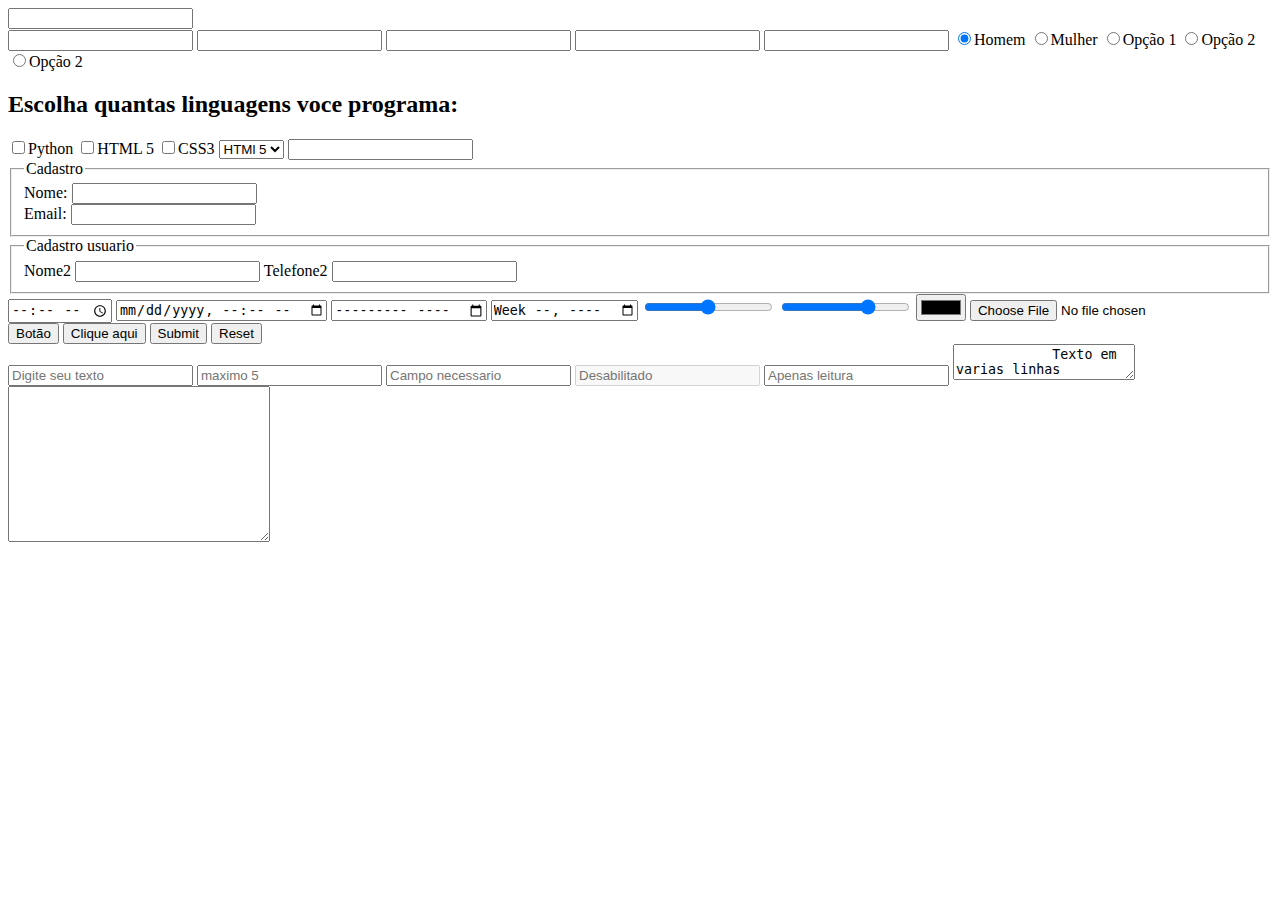
<file: formulario.html>
<!DOCTYPE html>
<html lang="pt-BR">
<head>
    <meta charset="UTF-8">
    <meta http-equiv="X-UA-Compatible" content="IE=edge">
    <meta name="viewport" content="width=device-width, initial-scale=1.0">
    <title>Document</title>
</head>
<body>
    
    <!-- A tag form representa um formulario-->
    <form>
    </form>

    <!-- Accept-charset defini o charset usado no formulario,ele vai dentro do form pois e um atributo-->
    <form action="" accept charset = "UTF-8"
    ></form>

    <!--Autocomplete vai tentar auto completar,action especifica para onde os dados do formulario serao enviados, o method especifica o metodo http utilizado na submissao-->
    <form action="/cadastro/usuario/1" method="post" autocomplete = "on">
        <input type="text" name = "email">
    </form>

    <!-- A blank indica onde a pagina destino sera aberta-->
    <form target="_blank">
         <!-- input serve para escrevermos pequenos textos,voce passa o tipo do texto e o nome do campo-->
        <input type="text" name = "email"/>
         <!-- O email obriga o campo a ter o @-->
         <input type= "email"/> 
        <!-- A search o negocio de busca-->
        <input type= "search"/>
        <!-- A url o simbolo-->
        <input type="url"/>
         <!-- O number mostra que o campo vai ser um numero-->
         <input type="number"/>
         <!-- raid button e utilizado em campos que podemos selicionar apenas uma opção,para isso e necessario o name,um exemplo como sexo masculino ou feminino -->
         <input type = "radio" name = "sexo" checked = "checked"/>Homem
         <input type = "radio" name = "sexo"/>Mulher
         <!-- sem o name, ele vai permitir selecionar mais de uma opção -->
         <input type = "radio" />Opção 1
         <input type = "radio" />Opção 2
         <input type = "radio" />Opção 2
        
         <!-- Checkbox serve para selecionarmos mais de uma opção -->
         <h2>Escolha quantas linguagens voce programa:</h2>
         <input type="checkbox" name="cor1"/>Python
         <input type="checkbox" name="cor1"/>HTML 5
         <input type="checkbox" name="cor1"/>CSS3

         <!-- select permite cria uma lista onde podemos selecionar um item -->
        <select>
            <option value="html">HTMl 5</option>
            <option value="html">CSS3</option>
            <option value="html">Java</option>
        </select>

        <!-- Datalist ele nao te da opção, voce digita e ele completa com oq tem na lista -->
            <input list="browsers" name="browsers"/>
                <!-- o id tem que ser o mesmo da list, ambos browsers -->
                <datalist id="browsers">
                    <option value="Internet Explorer"></option>
                    <option value="Firefox"></option>
                    <option value="Chrome"></option>
                    <option value="Opera"></option>
                    <option value="Safari"></option>
                </datalist>
        
        <!--Fieldset serve para criarmos um campo dentro do formulario, para melhor organizacao  -->
                <fieldset>
                    <!-- legenda da um titulo ao nosso formulario -->
                    <legend>Cadastro</legend>
                    Nome: <input type="text"><br>
                    Email: <input type="text"><br>
                </fieldset>
                <!-- o label se comunica com o for, passando o campo a que ele se refere -->
                <!-- o label deve ser utilizado, vc clica no nome ele ja te direciona ao campo correto -->
                <fieldset>
                    <legend>Cadastro usuario</legend>
                    <label for = "nome">Nome2</label>
                    <input id="nome" type="text">
                    <label for = "telefone">Telefone2</label>
                    <input id="telefone" type="text">
                </fieldset>
    </form>
        <!-- time serve para colocar o horario, o datetime e a data e o horario-->
        <input type="time" />
        <input type="datetime-local"/>
        <input type="month"/>
        <input type="week"/>

        <!-- range que possibilita vc escolher entre um maximo e minimo -->
        <input type="range" min="0" max="10"/>
        <!-- no range pode colocar o campo value tbm, para definir o quanto -->
        <input type="range" min="0" max="10" value="7"/>
        <!-- color abre uma palheta de cores -->
        <input type="color" />
        <!-- file e para selecionar um arquivo da pessoa -->
        <input type="file"/>
        <!-- button e do tipo butao -->
        <input type="button" value="Botão"/>
        <button>Clique aqui</button>
        <!-- submit usado quando o usuario clicar envia o formulario -->
        <button type="submit">Submit</button>
        <!-- reset reinicia o formulario -->
        <button type="reset">Reset</button>
        
    <form>


    </form>

    <form>
         <!-- O placeholder digite um pequeno texto na caixa do input-->
        <input type="text" placeholder="Digite seu texto">
        <!-- O maxlength digita a quantidade maxima de caracteres -->
        <input type="text" placeholder="maximo 5" maxlength="5">
        <!-- O required indica que o campo e necessario, so pode ser enviado se ele for preenchido-->
        <input type="text" placeholder="Campo necessario" required >
        <!-- O disable deixa o campo desabilitado-->
        <input type="text" placeholder="Desabilitado" disabled >
        <!-- O readonly impede as edicoes no campo, fica somente leitura-->
        <input type="text" placeholder="Apenas leitura" readonly>

         <!-- textarea permite escrever um texto em varias linhas-->
         <textarea>
            Texto em varias linhas
         </textarea>
        <!-- Pode ter parametros como 30 colunas e 10 linhas -->
        <textarea name = "" cols ="30" rows="10"></textarea>
    </form>

</body>
</html>
</file>
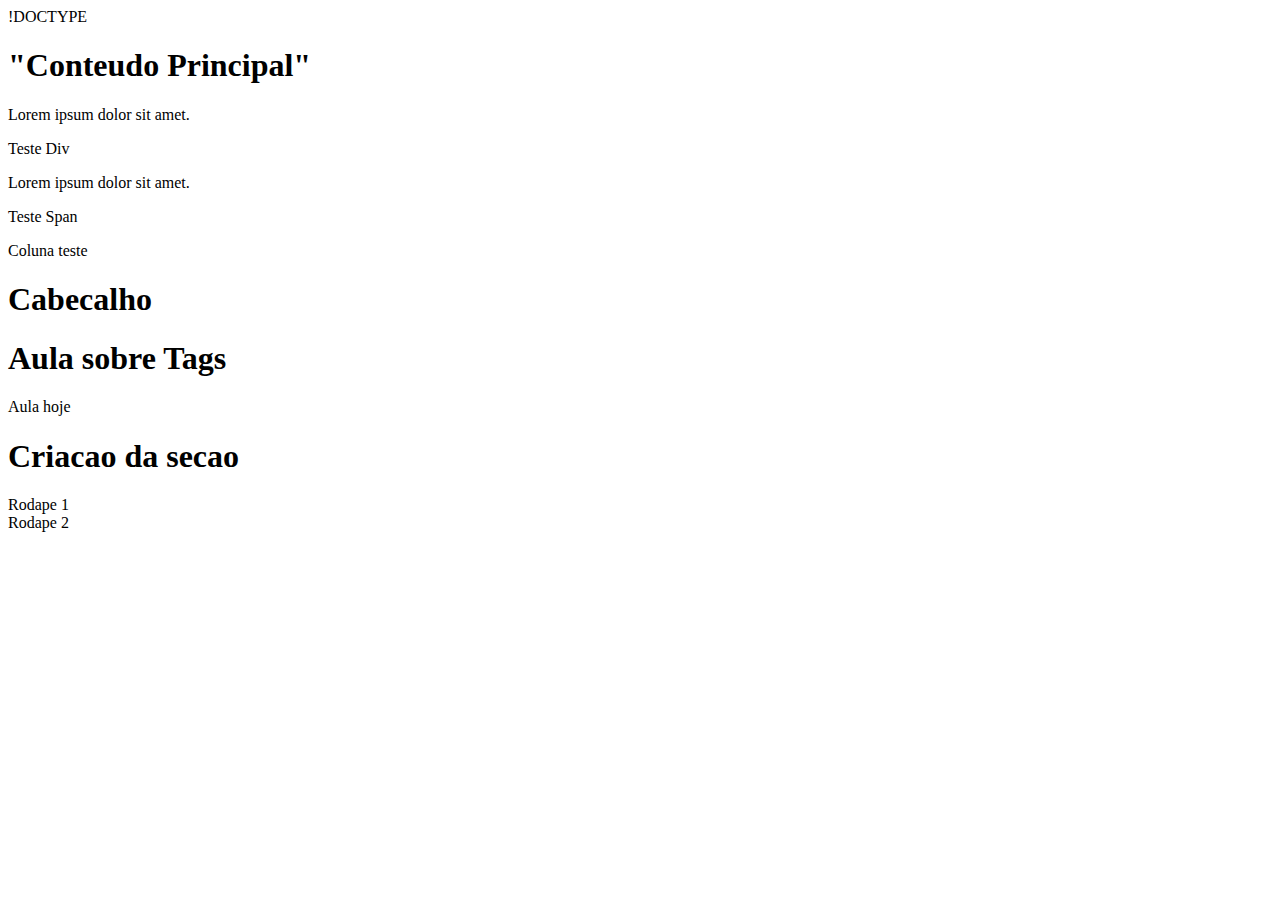
<file: parte2.html>
!DOCTYPE <!DOCTYPE html>
<html lang="pt-BR">
<head>
    <meta charset="UTF-8">
    <meta http-equiv="X-UA-Compatible" content="IE=edge">
    <meta name="viewport" content="width=device-width, initial-scale=1.0">
    <title>Parte 2</title>
    
</head>
<body>
    <!-- A main define a parte principal do documento,conteudo unico e nao deve ser filha de outras tags  -->
    <main>
        <h1>"Conteudo Principal" </h1>
        <!-- Comentarios são feitos com CTRL+: -->
      
          <!-- A div nao exibe nada,a menos que se estilize com CSS, div e um elemento de bloco, preenche a linha inteira -->
        <div>
           <!-- Lorem e utilizado quando vc sabe o tamnho do que vai colocar na pagina, mas nao tem o conteudo ainda,Lorem5,Lorem7,Lorem10-->
        <p>Lorem ipsum dolor sit amet.</p>
        </div>
        Teste Div

        <!--A Span e parecida com a div, mas e um elemento de linha,ou seja,caso tenha espaco os elementos seguintes virao a sua frente caso haja espaco na linha  -->
        <span>
            <p>Lorem ipsum dolor sit amet.</p>  
        </span>
        Teste Span

        <!-- Define um conteudo ao lado de uma pagina,utilizado para fazer colunas -->
        <aside>
            <p>Coluna teste</p>
        </aside>

        <!-- Define um artigo,util em Blogs e noticias -->
        <article>
            <!--Define um cabecao para documento ou secao -->
            <header>
               <h1>Cabecalho</h1>
            </header>
        
            <h1>Aula sobre Tags</h1>
            <p>Aula hoje</p>
        </article>
        
        <!--Define secoes no documento, como capitulos,cabelhos ou rodapes  -->
        <section>
            <h1>Criacao da secao</h1>
        </section>

         <!-- Define um rodape para o documento ou secao-->
    <footer> Rodape 1 </footer>

    </main>
    <!-- Define um rodape para o documento ou secao-->
    <footer> Rodape 2 </footer>
</body>
</html>
</file>
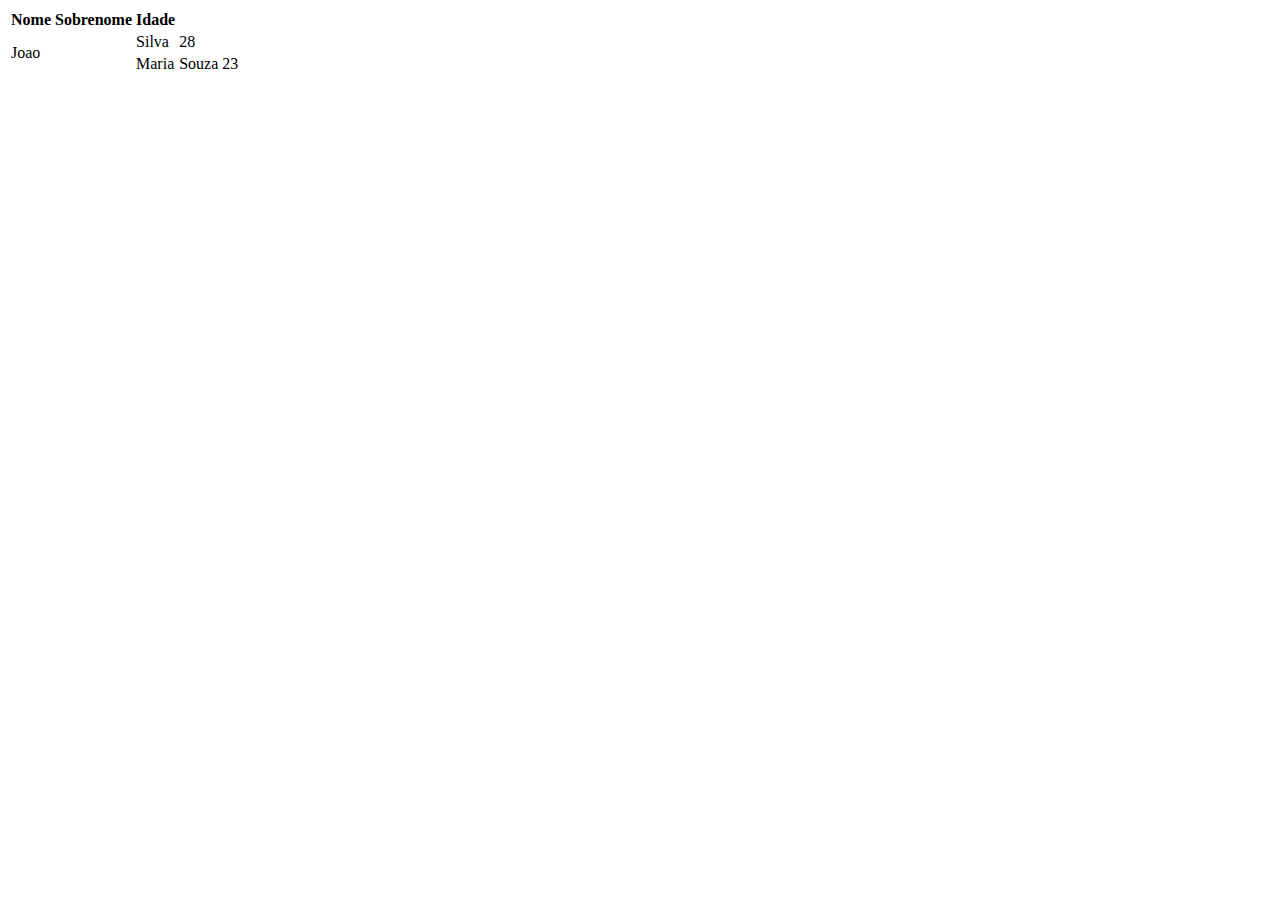
<file: praticos.html>
<!DOCTYPE html>
<html lang="pt-BR">
<head>
    <meta charset="UTF-8">
    <meta http-equiv="X-UA-Compatible" content="IE=edge">
    <meta name="viewport" content="width=device-width, initial-scale=1.0">
    <title>Document</title>
</head>
<body>
    <!-- table utilizados para usar tabelas -->
    <table>
        <!-- thead e tbody são utilizados para melhorar a separação da tabela -->
        <thead>
            <!-- os titulos estão no thead e os valores no tbody -->
            <!-- tr são as linhas e td são as colunas -->
            <tr>
                <!-- th são utilizados para indicar o titulo de uma tabela em negrito -->
                <th>Nome</th>
                <th>Sobrenome</th>
                <th>Idade</th>
            </tr>
        </thead>
        <tbody>
            <tr>
                <!-- colspan serve para mesclar 2 colunas -->
                <!-- rowspan serve para mesclar 2 linhas -->
                <!-- as duas clausulas podem ser utilizados juntas -->
                <td colspan="2"  rowspan="2">Joao</td>
                <td>Silva</td>
                <td>28</td>
            </tr>
            <tr>
                <td>Maria</td>
                <td>Souza</td>
                <td>23</td>
            </tr>
        </tbody>
    </table>
</body>
</html>
</file>
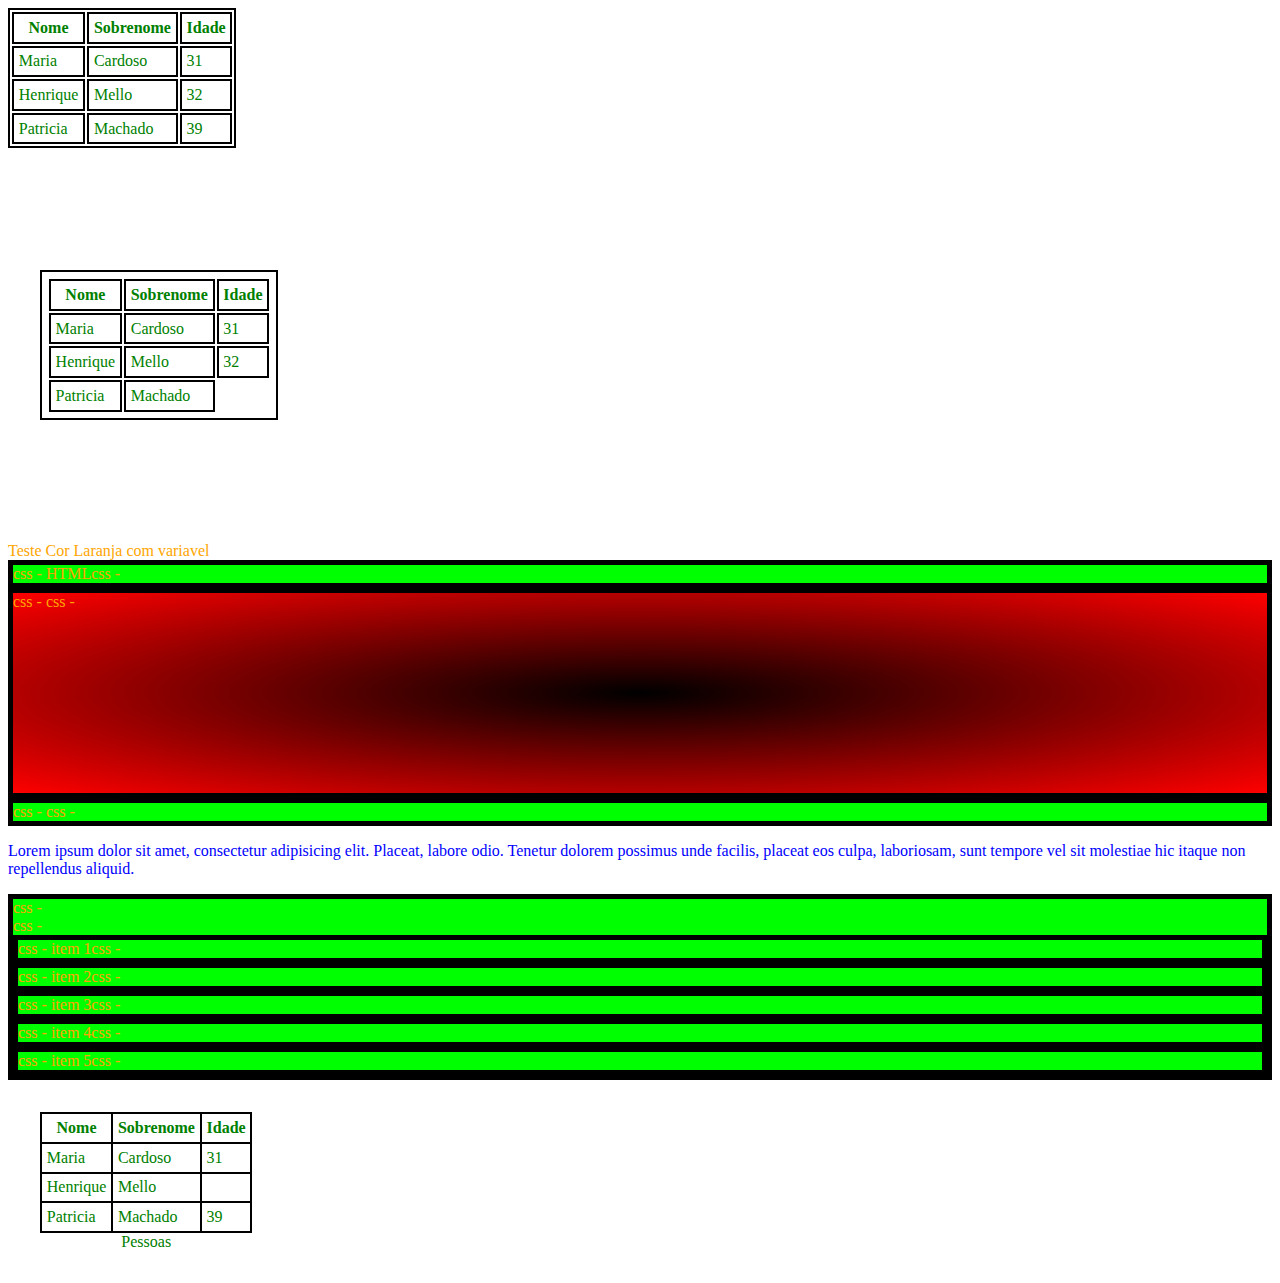
<file: CSS/Tabelas_css.html>
<!DOCTYPE html>
<html lang="pt-BR">
<head>
    <meta charset="UTF-8">
    <meta http-equiv="X-UA-Compatible" content="IE=edge">
     <!-- Design responsivo  e um design que se adapta ao tamanho da tela*/ -->
 <!-- vierport a area visivel de uma pagina para o usuario, nela indicamos como o navegador deve controlar a dimensão e escala da pagina do disposivo */ -->
 <!-- width e a largura da pagina, o inicial-scale e o zoom inicial da pagina */ -->
    <meta name="viewport" content="width=device-width, initial-scale=1.0">
    
    <title>Document</title>
    <link rel = "stylesheet" href="./style.css">
</head>
<body>
    <!-- Tabelas -->
    <table id="tabela1">
        <thead>
            <th>Nome            </th>
            <th>Sobrenome</th>
            <th>Idade</th>
        </thead>
        <tbody>
            <tr>
                <td>Maria</td>
                <td>Cardoso</td>
                <td>31</td>
            </tr>

           <tr>
              <td>Henrique</td>
                <td>Mello</td>
                <td>32</td>
           </tr>
           <tr>
            <td>Patricia</td>
              <td>Machado</td>
              <td>39</td>
         </tr>

        </tbody>
    </table>
    <br>
    <br>
    <br>
    <br>
    <br>
    <table id="tabela2">
        <thead>
            <th>Nome            </th>
            <th>Sobrenome</th>
            <th>Idade</th>
        </thead>
        <tbody>
            <tr>
                <td>Maria</td>
                <td>Cardoso</td>
                <td>31</td>
            </tr>

           <tr>
              <td>Henrique</td>
                <td>Mello</td>
                <td>32</td>
           </tr>
           <tr>
            <td>Patricia</td>
              <td>Machado</td>
              <td></td>
         </tr>

        </tbody>
    </table>
    <br>
    <br>
    <br>
    <br>
    <br>

    <table id="tabela3">
        <caption>Pessoas</caption>
        <thead>
            <th>Nome</th>
            <th>Sobrenome</th>
            <th>Idade</th>
        </thead>
        <tbody>
            <tr>
                <td>Maria</td>
                <td>Cardoso</td>
                <td>31</td>
            </tr>

           <tr>
              <td>Henrique</td>
                <td>Mello</td>
                <td></td>
           </tr>
           <tr>
            <td>Patricia</td>
              <td>Machado</td>
              <td>39</td>
         </tr>

        </tbody>
    </table3>

    <pcor>Teste Cor Laranja com variavel</pcor>

    <div>HTML</div>

    <!-- Gradientes -->
    <div id="div2"></div>
    <div id="div3"></div>


    <p>Lorem ipsum dolor sit amet, consectetur adipisicing elit. Placeat, labore odio. Tenetur dolorem possimus unde facilis, placeat eos culpa, laboriosam, sunt tempore vel sit molestiae hic itaque non repellendus aliquid.</p>

     <!-- Flex box, ele facilita nosso trabalho de alinhar,dimensionar e ordenar elementos em relação aos itens de um conteiner * -->
<!-- /* para isso precisamos saber as propriedades que vão no conteiner e as que vao nos itens do conteiner */ -->
<div class="container">
    <div class = "item ">item 1</div>
    <div class = "item ">item 2</div>
    <div class = "item ">item 3</div>
    <div class = "item ">item 4</div>
    <div class = "item ">item 5</div>
</div>
</body>
</html>
</file>
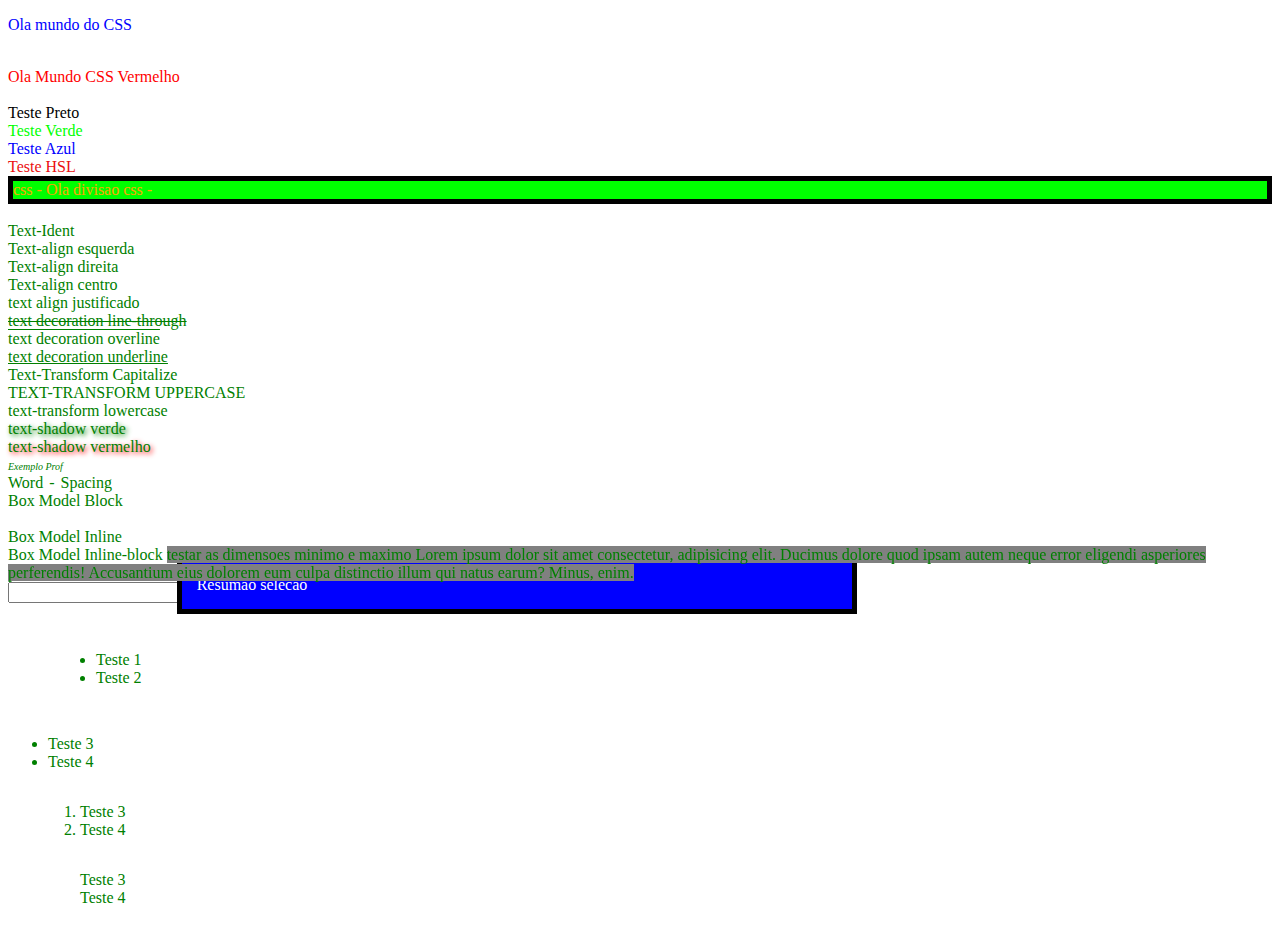
<file: CSS/teste_css.html>
<!DOCTYPE html>
<html lang="pt-BR">
<head>
    <meta charset="UTF-8">
    <meta http-equiv="X-UA-Compatible" content="IE=edge">
    <meta name="viewport" content="width=device-width, initial-scale=1.0">
    <link rel = "stylesheet" href="./style.css">
    <title>Document</title>
</head>
<body>
    <p>Ola mundo do CSS</p>
    <br>
    <a>Ola Mundo CSS Vermelho</a>
    <br>
    <p2> Teste Branco</p2>
    <br>
    <p3>Teste Preto </p3>
    <br>
    <p4>Teste Verde </p4>
    <br>
    <p5>Teste Azul</p5>
    <br>
    <p1>Teste HSL</p1>
    <br>
    <div>Ola divisao </div>
    <br>
    <p6>Text-Ident</p6>
    <br>
    <p7>Text-align esquerda</p7>
    <br>
    <p8>Text-align direita</p8>
    <br>
    <p9>Text-align centro</p9>
    <br>
    <p10>text align justificado</p10>
    <br>
    <p11>text decoration line-through</p11>
    <br>
    <p12>text decoration overline</p12>
    <br>
    <p13>text decoration underline</p13>
    <br>
    <p14>text-transform capitalize</p14>
    <br>
    <p15>text-transform Uppercase </p15>
    <br>
    <p16>text-transform lowercase</p16>
    <br>
    <p17>text-shadow verde</p17>
    <br>
    <p18>text-shadow vermelho</p18>
    <br>
    <p19>Exemplo Prof</p19>
    <br>
    <p20> Word - Spacing</p20>
    <br>
    <p21>Box Model Block </p21>
    <br>
    <p22> Box Model Inline</p22>
    <br>
    <p23> Box Model Inline-block</p23>
    <p24> Resumao selecao</p24>
    <p25> testar as dimensoes minimo e maximo Lorem ipsum dolor sit amet consectetur, adipisicing elit. Ducimus dolore quod ipsam autem neque error eligendi asperiores perferendis! Accusantium eius dolorem eum culpa distinctio illum qui natus earum? Minus, enim.</p25>
    <br>
    <input type="text">

    <!-- Listas -->
    <ul id="Lista1">
        <li>Teste 1 </li>
        <li>Teste 2</li>
    </ul>

    <ul id="Lista2">
        <li>Teste 3 </li>
        <li>Teste 4</li>
    </ul>
    <ul id="Lista3">
        <li>Teste 3 </li>
        <li>Teste 4</li>
    </ul>
    <ol id="Lista4">
        <li>Teste 3 </li>
        <li>Teste 4</li>
    </ol>

</body>
</html>
</file>
<file: CSS/style.css>
/* Seletor = indica qual elemento queremos estilizar,pode ser um ou varios elementos */

/* Propriedade indica o que queremos estilizar,exemplo cor da borda ou tamanho da imagem */

/* Valor indica o valor da propriedade passada */
/* O nome das cores deve esta em ingles  */
p{ color: blue;

}
a{
    color: red;
}
/* RGB  são criadas a partir de 3 cores basicas, vermelho,verde e azul,Red,green e blue*/
/* Hexadecimal e o formato mais utilizado em edicao de imagens, as cores comecam com # e os nuemros sao de 0 a 255,hexadecimal */
/* vermelho seria 255,0,0 ou #FF0000, branco seria #FFFFFF,Preto seria #000000,Verde #00FF00,Azul #0000FF */
p2{
    color: #FFFFFF
}
p3{
    color: #000000

}
p4{
    color: #00FF00
}
p5{
    color: #0000FF
}

/* O HSL serve para declarar cores de acordo com os parametros, H(Hue = tom), S(Saturarion = saturação), L(Lightness = iluminação) */
/* color: hsl(hue , saturation, lightness) */
p1{
    color: hsl( 0, 88%, 49%);
}

/* Sites como adobe color ou home host tem palheta de cores */

/* Color = altera a cor da fonte, background altera o fundo do elemento, Opacity e um numero entre 0 e 1,onde 0 e transparente e 1 e opaco */
/* borders altera as bordas do elemento, cor,tamanho e designer(cor,tamanho,desingner) */
/* As medidas absolutas sao fixas, serao apresentas exatamente da mesma maneira em todos os lugares, o mais usado e o px */
/* As medidas relativas tem seu valor em relação ao valor de uma outra propriedade, por exemplo se existe tela de 100 px e a div for 50% de largura,a div tera 100px de largura */
div{
    color:orange;
    background-color:#00FF00;
    /* border:5px,solid,red; */
    border-width: 5px;
    border-style:solid;
    border-color:black;
    /* border-radius= 2 rem, arrendota a borda do elemento */
    /* opacity:0.5; */
}
/* text-ident permite aplicar espa a primeira linha de um paragraco */
p6{
    text-indent:40px;
}
/*text-align alinha os textos, pode ser a direita,esquerdar,centro ou justificado  */
p7{
    text-align:left
}
p8{
    text-align:right
}
p9{
    text-align:center
}
p10{
    text-align: justify;
}
/* text-decoration aplica efeitos ou decoracoes em textos, ele e mto utilizado para tirar o sublinhado que vem na ancora,usando o valor none */
p11{
    /* text-decoration:none */
    text-decoration:line-through 
}
p12{
    text-decoration: overline;
}
p13{
    text-decoration: underline;
}
/* text-transform controla o tipo de caixa, maiscula ou minuscula do texto */
p14{
    text-transform: capitalize;
    /* capitalize torna a primeira letra de cada palavra maiuscula */
}
p15{
    text-transform: uppercase;
    /* todas as letras maiusculas */
}
p16{
    text-transform: lowercase;
    /* todas as letras minisculas */
}
/* text-shadow adiciona sombras aos tempos, passando posicao horizonta,vertical,nivel de ofuscacao e cor da sombra */
p17{
    text-shadow: 2px 2px 5px green;
}
p18{
    text-shadow: 2px 2px 5px red;
}
/* font-family e usado para definir o nome da fonte a ser utilizada no documento,pode-se utilizar mais de um tipo de fonte */
/* https://fonts.google.com/  ,caso utilizar a API do google para utilizar a fonte so precisa um link na seção <head> ou de um @import no CSS*/
/* font-style utilizada para definir o estilo da fonte,como italico,normal, */
/* font-weight utilizado para definir o peso da fonte */
/* font size utilizado para definir o tamanho da fonte em uso */
p19{
    margin: 0;
    padding: 0;
    font-family: Cairo;
    font-style: italic;
    font-weight: 100;
    font-size: 10px;
    /* font-family: 'Courier New', Courier, monospace,Arial, Helvetica, sans-serif; */
}
/* letter-spacing aplica especo entre as letras do texto e do elemento */
/* word-spacing define um espacamento entre as palavras do texto */
p20{
    word-spacing: 2px;
}
/* line-height aplica a altura da linha em porcentagem */
/* white-space = os espaçoes e tabs em branco sao ignorados pelo browser */
/* pre = os espacos e tabs sao preservados pelo browser, nao ha quebra de linha */
/* pre-wrap os espacos e tabs sao preservados pelo browser,  ha quebra de linha*/
/* nowrap o texto e apresentado em uma unica linha na tela, nao ha quebra de linha ate ser encontrado a tag <br> */
/* pre-line sequencias de quebra de linha sao preservadas */

/* Existem dois tipos basicos de exibicacao dessas caixas block e inline */
/* block = elementos que ocupam a linha intenira, o proximo elemento vai para a linha de baixo */
p21{
    display:block
}
/* Inline(linha) elementos que seu tamanho depende do tamanho do conteudo, nao se define largura ou altura */
p22{
    display: inline;
}
/* Inline-Block e uma mistura dos dois tipos assim, e uma linha que podemos definir largura e altura */
p23{
    display: inline-block;
}
/* width define a largura do elemento */
/* margin define a margem externa do elemento */
/* padding define a margem interna do elemento */
/* border define uma borda para o elemento */
p24{
    color:white;
    background-color: blue;
    width: 50%;
    margin: 10px;
    padding: 15px;
    border: 5px solid black;
    position: fixed;
    z-index: 3;
}
/* max e min passam um valor maximo e minimo para as dimensoes de um elemento */
p25{
    width: 100%;
    background-color: gray;
    max-width: 1200px;
    max-height: 1200 px;
    min-width: none;
    min-height: 1px;
    overflow: scroll;
    box-shadow: 10px 10 px 10px green;
    position:relative;
    z-index: 4;
}
/* overflow define quando o conteudo de um elemento deve ser exibido,escondido ou gerar uma barra de rolangem quando ele for maior do que o elemento que o contem */
/* overflow hidden, faz com que o conteudo do elemento que ultrapasse as dimensoes seja escondido */
/* overflow visible faz com que o conteudo que ultrapasse os limites do elemento continue visivel */
/* overflow scroll faz com que a barra de rolagem fique disponivel sempre. Aparece uma vertical e horizontal */
/* overflow auto faz com que a barra de rolagem fique disponivel automaticamente quando necessario*/
input{
    outline: none;
}
/* o padrao do HTML e o static,por isso as propriedades top,right,bottom e left nao surtirao efeito nenhum */
/* O posicionamento fixo e em relacao a tela, nao imprta se houce conteudo suficiente para o scroll, o elemento continuara fixo na tela */
/* o posicionamento relativo, o elemento sera empurrado em relacao a posicao normal, right:15px o elemento sera empurrado 15px para a direita */
/* O posicionamento absoluto sera em relacao ao elemento antecessor mais proximo que tenha posicao relativa */
/* com o Z-index podemos alterar a ordem de empilhamento dos elementos com a propriedade x-inder, os que tiverem maior valor vao para o topo da pilha */
/* O z-index so funciona em elementos que tenham a propriedade position declaras como fixed,relative ou absolute. */

/* formando as listas */
/* list-style-image defina uma imagem como marcador para os itens da lista */
/* Como eu passei um ID para minhas listas,para modificar no CSS basta usar a #ID */
#Lista1{
    list-style-image: url(https://d2v0x26thbzlwf.cloudfront.net/prod/5/arquivos/seta.gif);
    margin: 3rem;
}
/* list-style-position altera a posição dos marcadores,pode ser inside ou outside */
#lista2{
    margin: 2rem;
    list-style-position: inside;
    list-style-type: circle;
}
#Lista3{
    margin: 2rem;
    list-style-position: outside;
    list-style-type: decimal;
}
/* list-style-type defini um tipo de marcador(estilo), none,disc,circle,square */
/* lista ordenada pode ser decimal,lower-roman,upper-roman */
#Lista4{
    margin: 2rem;
    list-style-position: outside;
    list-style-type: none;
    /* list-style:insede circle; , assim vc consegue colocar 2 propriedades em uma so linha*/
}
/* border ajuda na visualização da divisão da tabela */
/* border-colapse as bordas das tabelas se juntam com essa propriedade */
/* caption-side e a legenda da tabela, para isso, tem que incluir a tag <caption> na tabela */
/* empty-cells define quando uma celula vazia deve ser oculta */

#tabela1{
    border: 2px solid black
}

#tabela2,th,td,tr{
    border: 2px solid black;
    padding: .3rem;
    margin: 2rem;
    empty-cells: hide;
    /* empty-cells nao funciona se as bordas tao collapse */
}
#tabela3,th,td,tr{
    border: 2px solid black;
    padding: .3rem;
    border-collapse: collapse;
    margin: 2rem;
    
}
caption{
    caption-side: bottom;
}
/* Para criar uma variavel no CSS,basta escrevermos dois traços(--)seguido do nome*/
pcor{
--minha-cor: orange;
color: var(--minha-cor)
} 
/* Para utilizar a variavel em todos o codigo ela tem que ser raiz */
:root{
    --cor-raiz: blue;

}
/* Pseudo elementos se comportam como elementos HTML,mas são criados a partir do CSS, so precisa colocar o :: */
/* content exibe um valor de um atributo */
/* Quando queremos criar nossos proprios atributos,colocamos "data-" antes do nome que queremos dar */
div::before{
    content: "css - ";
}
div::after{
    content: "css - ";
}

/* O gradiente nos permite fazer transições entre duas ou mais cores.Portanto, indica uma cor de inicio outra de fim. */
/* existe basicamente dois tipos de gradiente linear e radical */
/* Linear cor de inicio comeca de um lado e a cor de parada termina do lado oposto */
#div1{
    height: 200px;
    background: linear-gradient(aquamarine,orange);
}
/* Radial a cor de inicio comeca no centro, o padrao ea forma eliptica */
#div2{
    height: 200px;
    background: radial-gradient(black,red);
}

/* Media queries são utilizadas para obter um padrão no uso ou nao do CSS, isso facilita um site ser visto em varias plataformas diferentes */
/* assim vc cria regras para tamanhos de ela distintos */
body{
    color:green
}
@media screen and (min-width:480pc){
    body{
        color:purple;
    }
}
/* width indica a largura da tela, pode receber min e max */
/* height indica a altura da tela, pode ter min e max */
/* aspect-ratio indica a proporção da tela,como 16/9 ou 4/3 */
/* orientation indica se a tela esta no modo retrato(altura maior que largura) ou Paisagem(largura maior do que a altura) */
/* resolution indica a densidade de pixels do dispositivo */
/* display-mode indica o modo de exibição da tela,como browser ou fullscreen */
/* update-frequency indica a frenquendia de atualização da tela no dispositivo */


/* Flex box, ele facilita nosso trabalho de alinhar,dimensionar e ordenar elementos em relação aos itens de um conteiner *
/* para isso precisamos saber as propriedades que vão no conteiner e as que vao nos itens do conteiner */
/* Display, para começar a utilizar flexbox precisamos diver ao CSS que é o plai dos itens, o flex */
/* display coloca os itens lado a lado */
.container{
    display: flex;
}
/* flex-direction indica o exito principal e direção em que os itens serão posicionados */
.container{ 
    display: flex;
    flex-direction: row | row-reverse | column | column-reverse;
}
/* flext-wrap, por padrao os itens tentam se encaixar todos na mesma linha */
.container{
    display: flex;
    flex-wrap: nowrap | wrap | wrap-reverse;
}
/* flex-flow,abreviação das propriedades flex-direction e flex-wrap. O valor padrão é row nowrap */
.container{
    flex-flow: column wrap;
}
/* justify-content define o alinhamento dos itens ao longo do eixo principal */
.container{
    justify-content: flex-start | flex-end | center | space-around;
}
/* order = os elementos são renderizados na ordem em que foram declarados no HTML.Com ele e possivel alterar a ordem de exibição dos itens */
.item{
    order:5;
}
</file>
